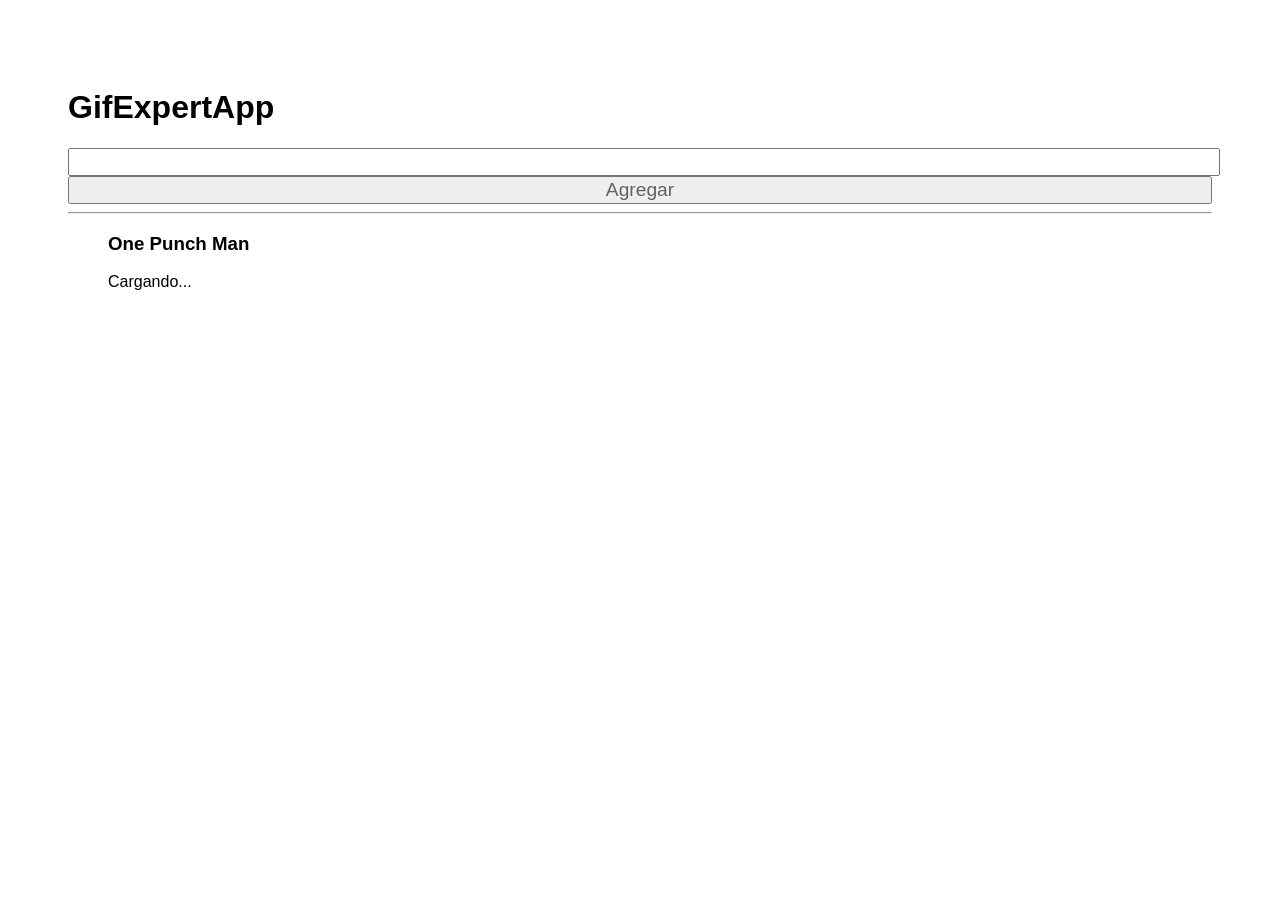
<file: docs/index.html>
<!doctype html>
<html lang="en">

<head>
    <meta charset="utf-8" />
    <link rel="icon" href="./favicon.ico" />
    <meta name="viewport" content="width=device-width,initial-scale=1" />
    <meta name="theme-color" content="#000000" />
    <meta name="description" content="Web site created using create-react-app" />
    <link rel="apple-touch-icon" href="./logo192.png" />
    <link rel="manifest" href="./manifest.json" />
    <link rel="stylesheet" href="https://cdnjs.cloudflare.com/ajax/libs/animate.css/4.0.0/animate.min.css" />
    <title>Gif Expert App</title>
    <link href="./static/css/main.e97a7478.chunk.css" rel="stylesheet">
</head>

<body><noscript>You need to enable JavaScript to run this app.</noscript>
    <div id="root"></div>
    <script>!function (e) { function r(r) { for (var n, p, f = r[0], i = r[1], l = r[2], c = 0, s = []; c < f.length; c++)p = f[c], Object.prototype.hasOwnProperty.call(o, p) && o[p] && s.push(o[p][0]), o[p] = 0; for (n in i) Object.prototype.hasOwnProperty.call(i, n) && (e[n] = i[n]); for (a && a(r); s.length;)s.shift()(); return u.push.apply(u, l || []), t() } function t() { for (var e, r = 0; r < u.length; r++) { for (var t = u[r], n = !0, f = 1; f < t.length; f++) { var i = t[f]; 0 !== o[i] && (n = !1) } n && (u.splice(r--, 1), e = p(p.s = t[0])) } return e } var n = {}, o = { 1: 0 }, u = []; function p(r) { if (n[r]) return n[r].exports; var t = n[r] = { i: r, l: !1, exports: {} }; return e[r].call(t.exports, t, t.exports, p), t.l = !0, t.exports } p.m = e, p.c = n, p.d = function (e, r, t) { p.o(e, r) || Object.defineProperty(e, r, { enumerable: !0, get: t }) }, p.r = function (e) { "undefined" != typeof Symbol && Symbol.toStringTag && Object.defineProperty(e, Symbol.toStringTag, { value: "Module" }), Object.defineProperty(e, "__esModule", { value: !0 }) }, p.t = function (e, r) { if (1 & r && (e = p(e)), 8 & r) return e; if (4 & r && "object" == typeof e && e && e.__esModule) return e; var t = Object.create(null); if (p.r(t), Object.defineProperty(t, "default", { enumerable: !0, value: e }), 2 & r && "string" != typeof e) for (var n in e) p.d(t, n, function (r) { return e[r] }.bind(null, n)); return t }, p.n = function (e) { var r = e && e.__esModule ? function () { return e.default } : function () { return e }; return p.d(r, "a", r), r }, p.o = function (e, r) { return Object.prototype.hasOwnProperty.call(e, r) }, p.p = "/"; var f = this["webpackJsonpgif-expert-app"] = this["webpackJsonpgif-expert-app"] || [], i = f.push.bind(f); f.push = r, f = f.slice(); for (var l = 0; l < f.length; l++)r(f[l]); var a = i; t() }([])</script>
    <script src="./static/js/2.d36c045a.chunk.js"></script>
    <script src="./static/js/main.2162ca65.chunk.js"></script>
</body>

</html>
</file>
<file: docs/static/css/main.e97a7478.chunk.css>
*{font-family:Arial,Helvetica,sans-serif}body{padding:60px}input{width:100%;font-size:1.2rem;color:#616161}.card{align-content:center;border:1px solid grey;border-radius:6px;margin-bottom:10px;margin-right:10px;overflow:hidden}.card-grid{display:flex;flex-direction:row;flex-wrap:wrap}.card p{padding:5px;text-align:center}.card img{max-height:170px}
/*# sourceMappingURL=main.e97a7478.chunk.css.map */
</file>
